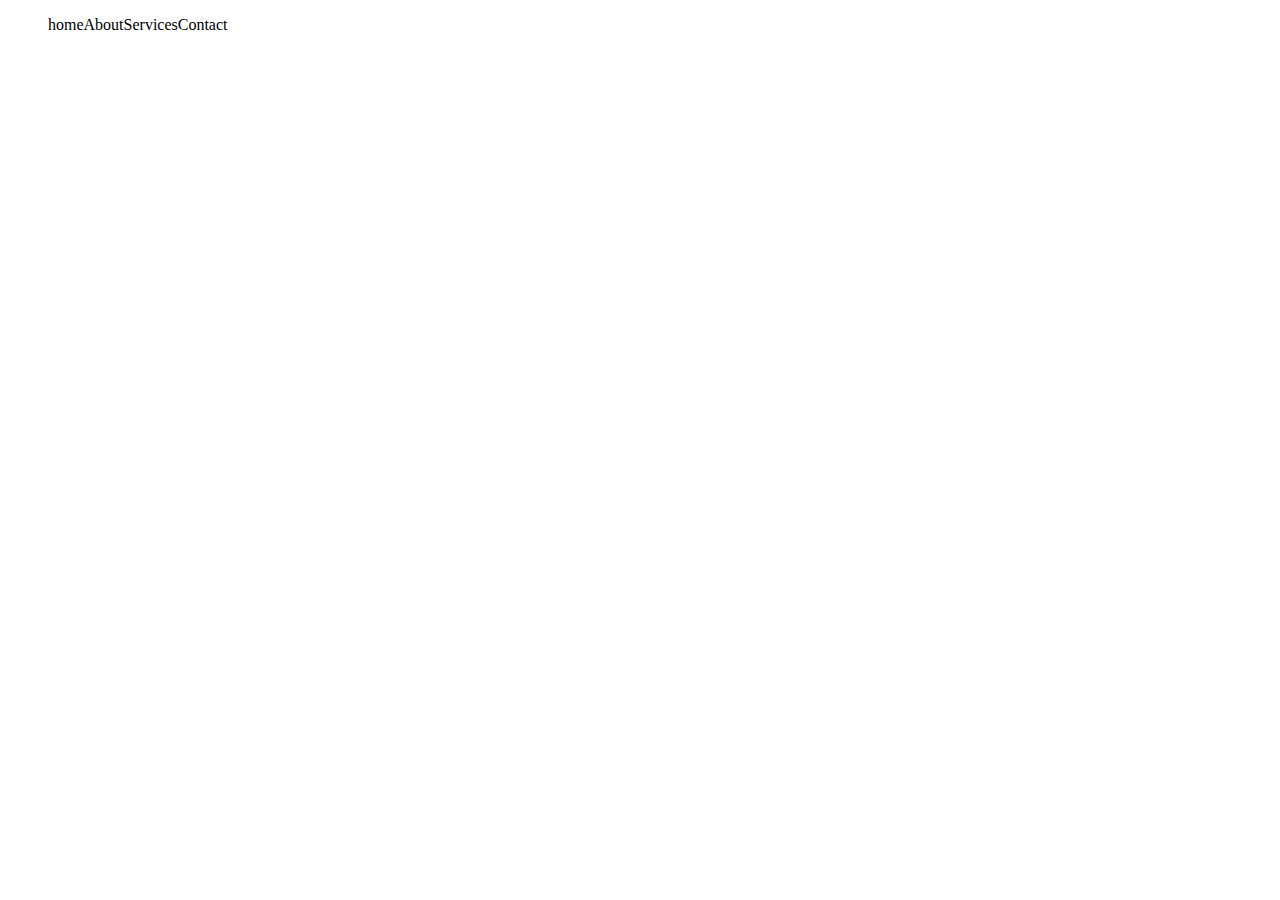
<file: about.html>
<!DOCTYPE html>
<html lang="en">
<head>
    <meta charset="UTF-8">
    <meta name="viewport" content="width=device-width, initial-scale=1.0">
    <title>Document</title>
    <style>
        
        .main ul{
            display: flex;
        }
        .main ul li{
            list-style-type: none;
        }
        #parent p:nth-child(2){
            background-color: aqua;
        }
    </style>
</head>
<body>
    <div class="main">
        <ul>
            <li>home</li>
            <li>About</li>
            <li>Services</li>
            <li>Contact</li>
        </ul>
    </div>
    <div id="parent">
        <div "></div>
        <div "></div>
        <div class="cls-three"></div>
        <div class="cls-four"></div>
    </div>
    
</body>
</html>
</file>
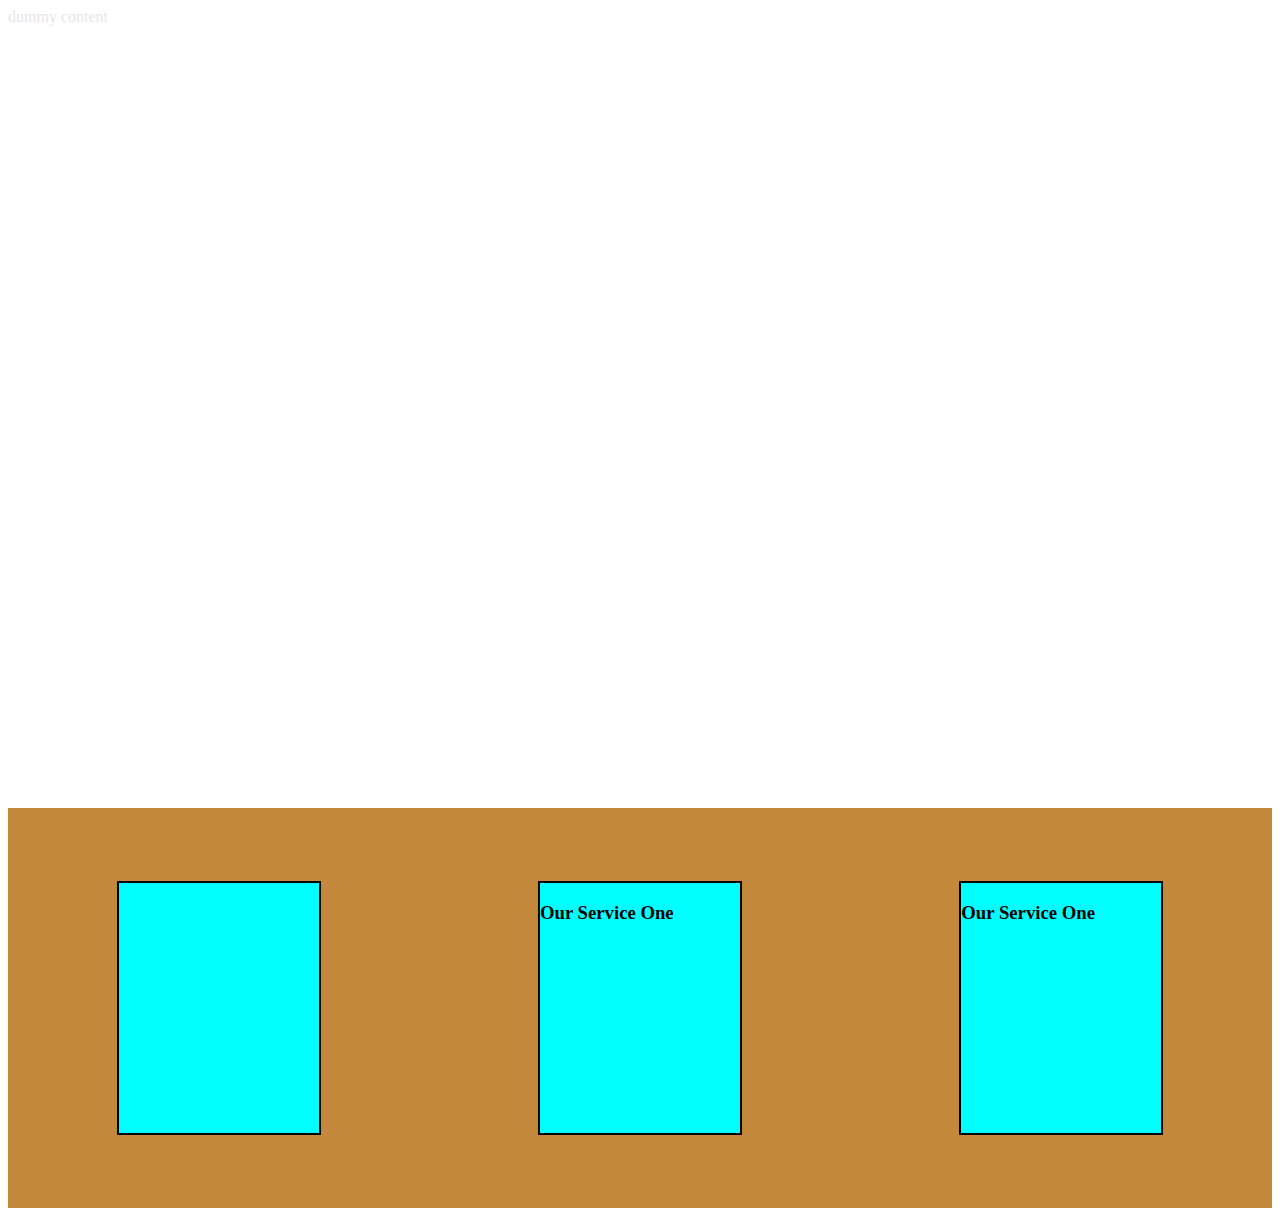
<file: flex.html>
<!DOCTYPE html>
<html lang="en">
<head>
    <meta charset="UTF-8">
    <meta name="viewport" content="width=device-width, initial-scale=1.0">
    <title>Document</title>
    <style>
        .home{
            background-image: url('https://png.pngtree.com/background/20211217/original/pngtree-abstract-bg-picture-image_1596862.jpg');
            height: 300px;
        }

        .main{
            display: flex;
            flex-wrap: wrap;
            justify-content: space-around;
            align-items: center;
            background-color: rgb(137, 50, 50);
            height: 400px;
        }
        .main div{
            border: 2px solid green;
            padding: 2%;
            margin: 2%;
        }
        .main div:hover{
            background-color: antiquewhite;
            color: green;
        }
        button{
            height: 50px;
            width: 120px;
            background-color: none;
            color: blue;
            border: 2px solid blue;
            border-radius: 10px;
        }
        button:hover{
            background-color: blue;
            color: white;
        }
        .cards{
            height: 400px;
            background-color: rgb(195, 136, 59);
            display: flex;
            justify-content: space-around;
            align-items: center;
            
        }
        .cards div{
            border: 2px solid;
            height: 250px ;
            width: 200px;
            background-color: aqua;
        }
        .card-one{
            background-image: url('https://img.freepik.com/premium-photo/creative-linear-blue-background-bg-landing-page-digital-design-concept_670147-34064.jpg');
        }
        .bg-img{
            height: 400px;
            background-image: url('https://img.freepik.com/premium-photo/creative-linear-blue-background-bg-landing-page-digital-design-concept_670147-34064.jpg');
            background-repeat: no-repeat;
            background-size: cover;
        }
        .new-bg{
            height: 400px;
            opacity: 0.1;
            background-image: url('https://i.pinimg.com/236x/d5/eb/5f/d5eb5fc9359e9c6326de255feb7f1723.jpg');
            background-repeat: no-repeat;
            background-size: cover;
            background-attachment: fixed;
        }
        .new-bg:hover{
            opacity: 1;
        }
        .card-one h3{
            color: red;
            display: none;
        }
        .card-one:hover h3{
            display: block;
        } 

    </style>
</head>
<body>
    <div class="new-bg">
        dummy content
    </div>
    <div class="bg-img">

    </div>
    <div class="cards">
        <div class="card-one">
            <h3>Our Service One</h3>
        </div>
        <div class="card-two">
            <h3>Our Service One</h3>
        </div>
        <div class="card-three">
            <h3>Our Service One</h3>
        </div>
    </div>
    <!-- <button>click</button>
    <div class="main">
        <div>one</div>
        <div>one</div>
        <div>one</div>
        <div>one</div>
        <div>one</div>
        <div>one</div>
    </div> -->
</body>
</html>
</file>
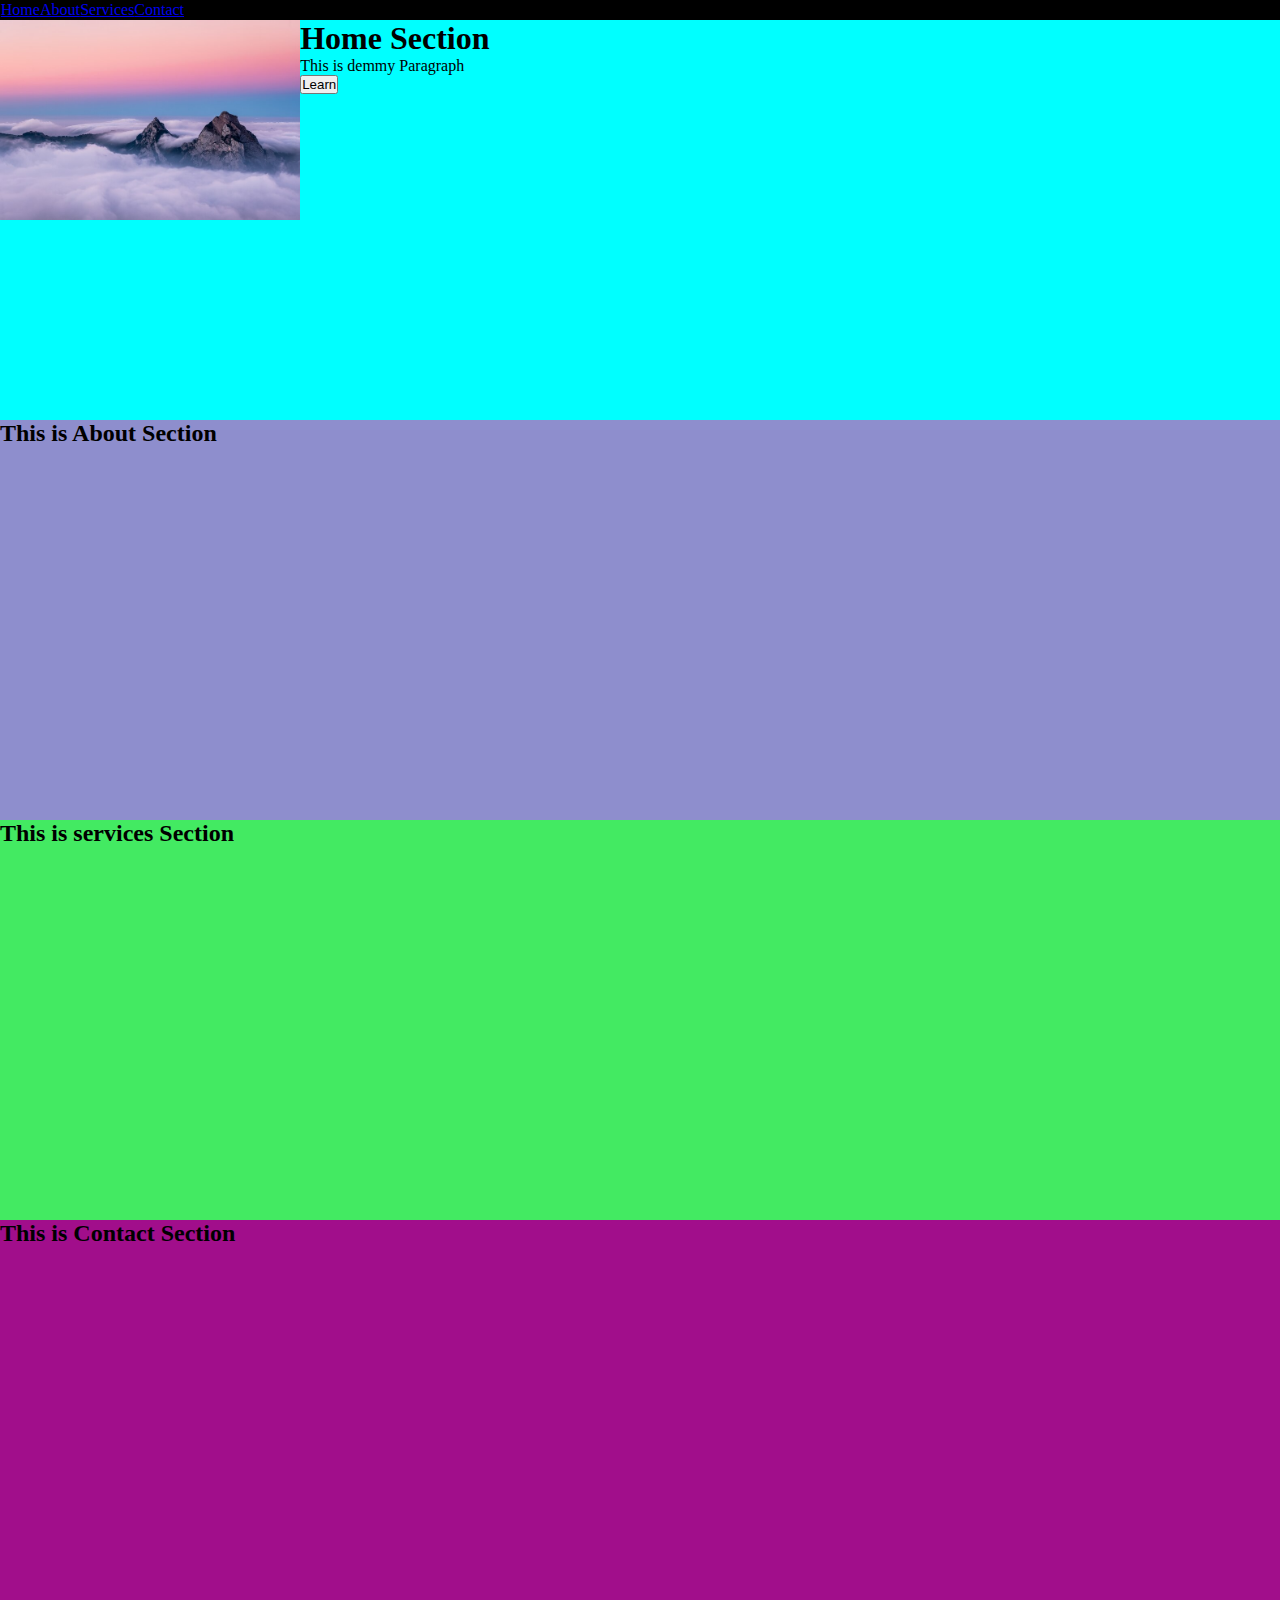
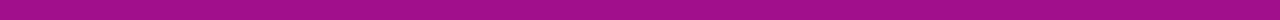
<file: web.html>
<!DOCTYPE html>
<html lang="en">
<head>
    <meta charset="UTF-8">
    <meta name="viewport" content="width=device-width, initial-scale=1.0">
    <title>Document</title>
    <link rel="stylesheet" href="./css/style.css ">
</head>
<body>
    <div class="header">
        <ul>
            <a href="#"><li>Home</li></a>
            <a href="./about.html"><li>About</li></a>
            <a href="#services"><li>Services</li></a>
            <a href="#contact"><li>Contact</li></a>
        </ul>
    </div>
    <div id="home">
        <div class="child">
            <img src="./images/img1.jpg" height="200px" alt="">
        </div>
        <div class="content">
            <h1>Home Section</h1>
            <p>This is demmy Paragraph</p>
            <button>Learn</button>
        </div>
    </div>
    <div id="about">
        <h2>This is About Section</h2>
    </div>
    <div id="services">
        <h2>This is services Section</h2>
    </div>
    <div id="contact">
        <h2>This is Contact Section</h2>
    </div>
</body>
</html>
</file>
<file: css/style.css>
body{
    margin: 0;
    padding: 0;
}
*{
    margin: 0;
    padding: 0;
}
.header{
    background-color: black;
    color: aliceblue;
}
.header ul{
    display: flex;
}
.header ul a li{
    list-style-type: none;
    margin: 2%;
}

#home {
    height: 400px;
    background-color: aqua;
    display: flex;
}

#about{
    height: 400px;
    background-color: rgb(142, 142, 205);
}
#services{
    height: 400px;
    background-color: rgb(67, 234, 98);
}
#contact{
    height: 400px;
    background-color: rgb(161, 14, 139);
}
</file>
